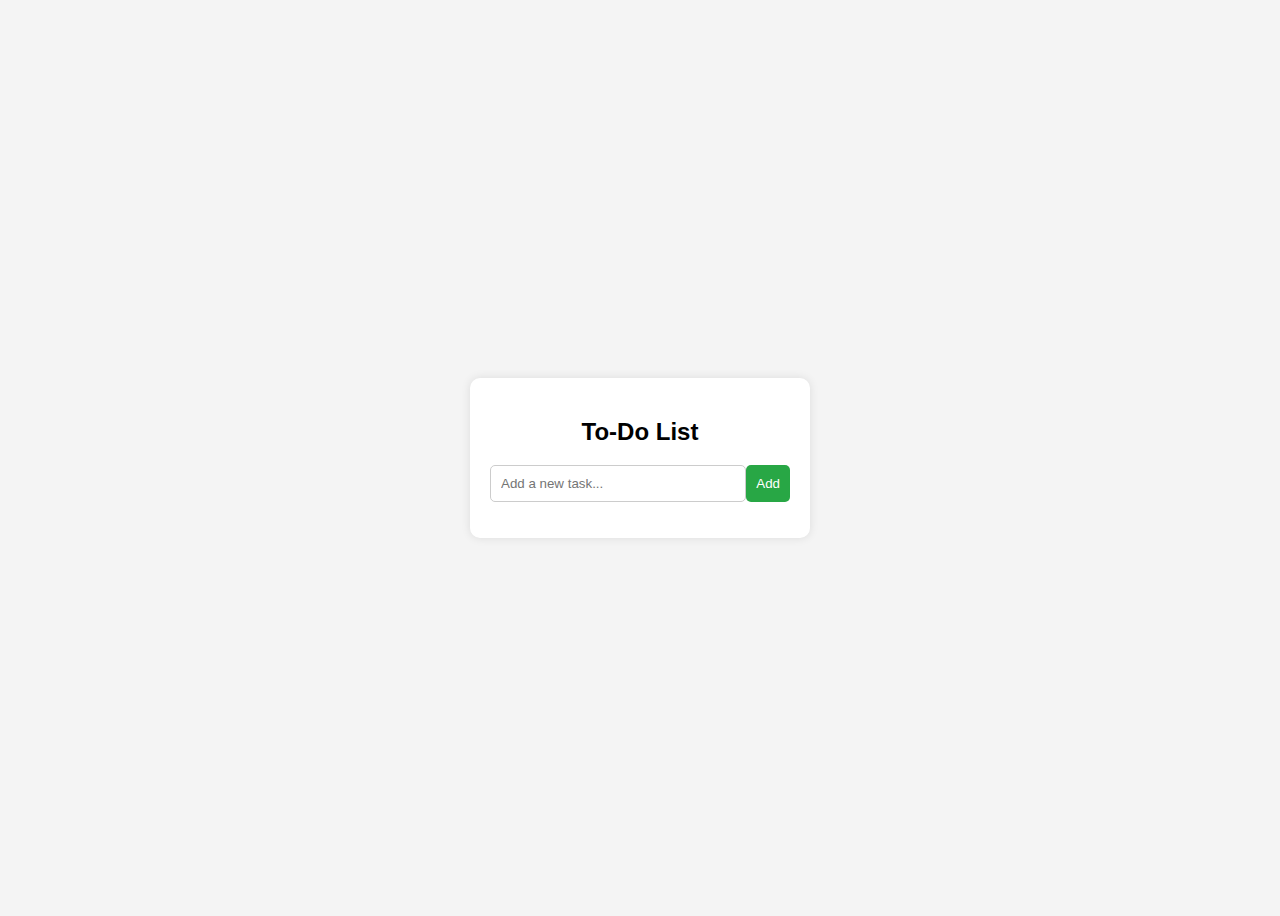
<file: TO-DO-LIST/index.html>
<!DOCTYPE html>
<html lang="en">
<head>
    <meta charset="UTF-8">
    <meta name="viewport" content="width=device-width, initial-scale=1.0">
    <title>To-Do List</title>
    <link rel="stylesheet" href="style.css">
</head>
<body>

    <div class="container">
        <h2>To-Do List</h2>
        <div class="input-container">
            <input type="text" id="taskInput" placeholder="Add a new task...">
            <button id="addTask">Add</button>
        </div>
        <ul id="taskList"></ul>
    </div>

    <script src="script.js"></script>
</body>
</html>
</file>
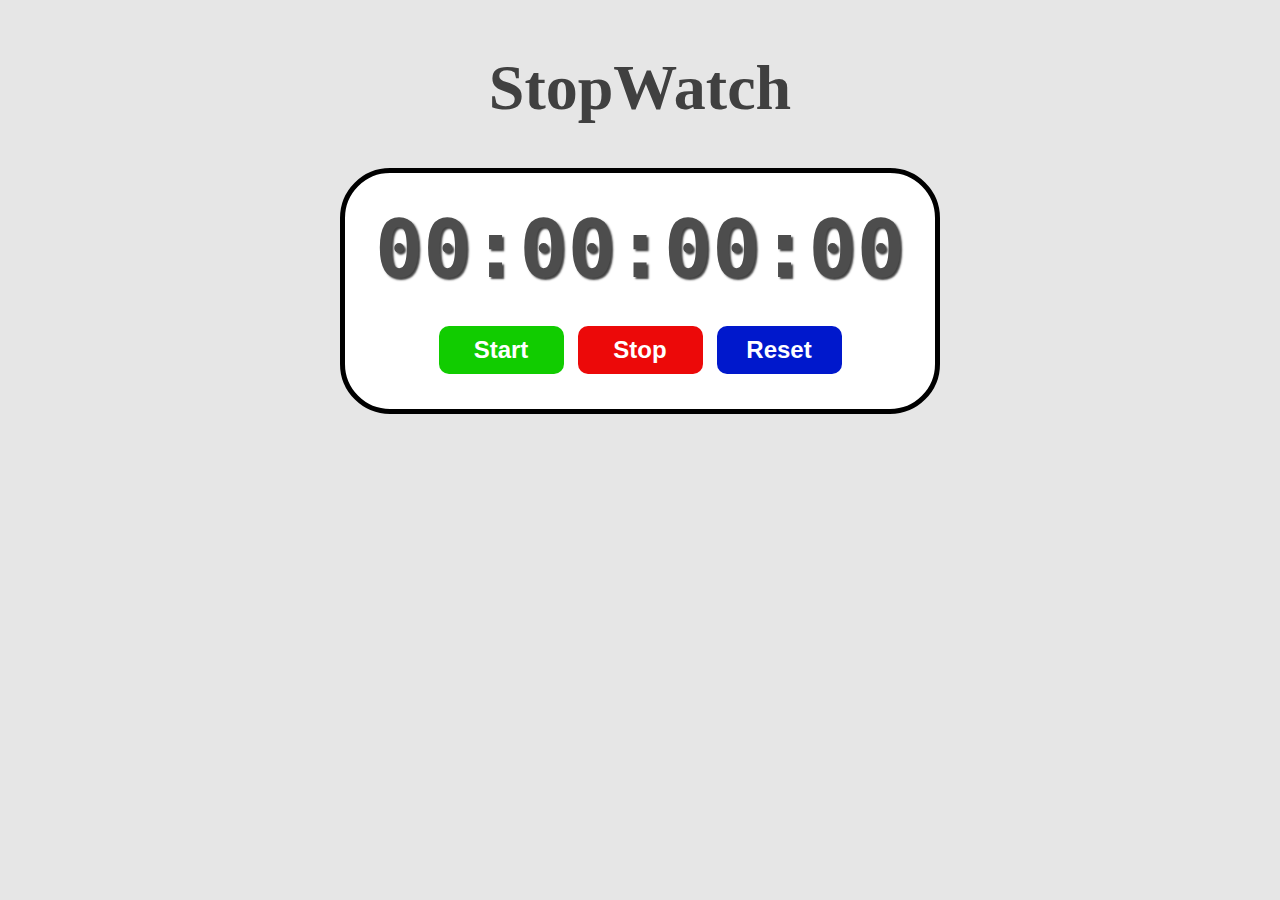
<file: StopWatch/stopW.html>
<!DOCTYPE html>
<html lang="en">
<head>
    <meta charset="UTF-8">
    <meta name="viewport" content="width=device-width, initial-scale=1.0">
    <title>Stop-Watch</title>

    <link rel="stylesheet" href="stw.css">
    
</head>

<body>
    <h1 id="myH1">StopWatch</h1>

    <div class="container">

        <div id="display">
            00:00:00:00
        </div>

        <div class="controls">
            <button id="startBtn" onclick="start()">Start</button>
            <button id="stopBtn" onclick="stop()">Stop</button>
            <button id="resetBtn" onclick="reset()">Reset</button>
        </div>

    </div>

    <script src="watch.js"></script>
</body>

</html>
</file>
<file: TO-DO-LIST/style.css>
body {
    font-family: Arial, sans-serif;
    display: flex;
    justify-content: center;
    align-items: center;
    height: 100vh;
    background-color: #f4f4f4;
}

.container {
    background: white;
    padding: 20px;
    border-radius: 10px;
    box-shadow: 0 0 10px rgba(0, 0, 0, 0.1);
    width: 300px;
    text-align: center;
}

.input-container {
    display: flex;
    justify-content: space-between;
}

input {
    flex: 1;
    padding: 10px;
    border: 1px solid #ccc;
    border-radius: 5px;
}

button {
    padding: 10px;
    border: none;
    background-color: #28a745;
    color: white;
    border-radius: 5px;
    cursor: pointer;
}

ul {
    list-style-type: none;
    padding: 0;
}

li {
    display: flex;
    justify-content: space-between;
    padding: 10px;
    border-bottom: 1px solid #ddd;
}

.delete-btn {
    background-color: red;
    color: white;
    border: none;
    cursor: pointer;
    padding: 5px;
    border-radius: 3px;
}
</file>
<file: StopWatch/stw.css>
body{
    display:flex;
    flex-direction: column;
    align-items: center;
    background-color: hsl(0, 0%, 90%);
}

#myH1{
    font-size: 4rem;
    color:hsl(0, 0%, 25%);
}

.container{
    display:flex;
    flex-direction: column;
    align-items: center;
    padding:30px;
    border:5px solid;
    border-radius: 50px;
    background-color: white;
}

#display{
    font-family: monospace;
    font-size:5rem;
    font-weight: bold;
    color:hsl(0, 0%, 30%);
    text-shadow: 2px 2px 2px hsl(0, 0%, 0%,0.75) ;
    margin-bottom: 25px;
}

.controls button {
    font-size: 1.5rem;
    font-weight:bold;
    padding:10px 20px;
    margin:5px;
    min-width: 125px;
    border:none;
    border-radius: 10px;
    cursor:pointer;
    color:white;
    transition: background-color 0.5s ease;
}

#startBtn{
    background-color: hsl(115,100%,40%);
}
#startBtn:hover{
    background-color: hsl(115,100%,30%);
}

#stopBtn{
    background-color: hsl(0, 93%, 48%);
}
#stopBtn:hover{
    background-color: hsl(0, 93%, 38%);
}

#resetBtn{
    background-color: hsl(233, 100%, 40%);
}
#resetBtn:hover{
    background-color: hsl(233, 100%, 30%);
}
</file>
